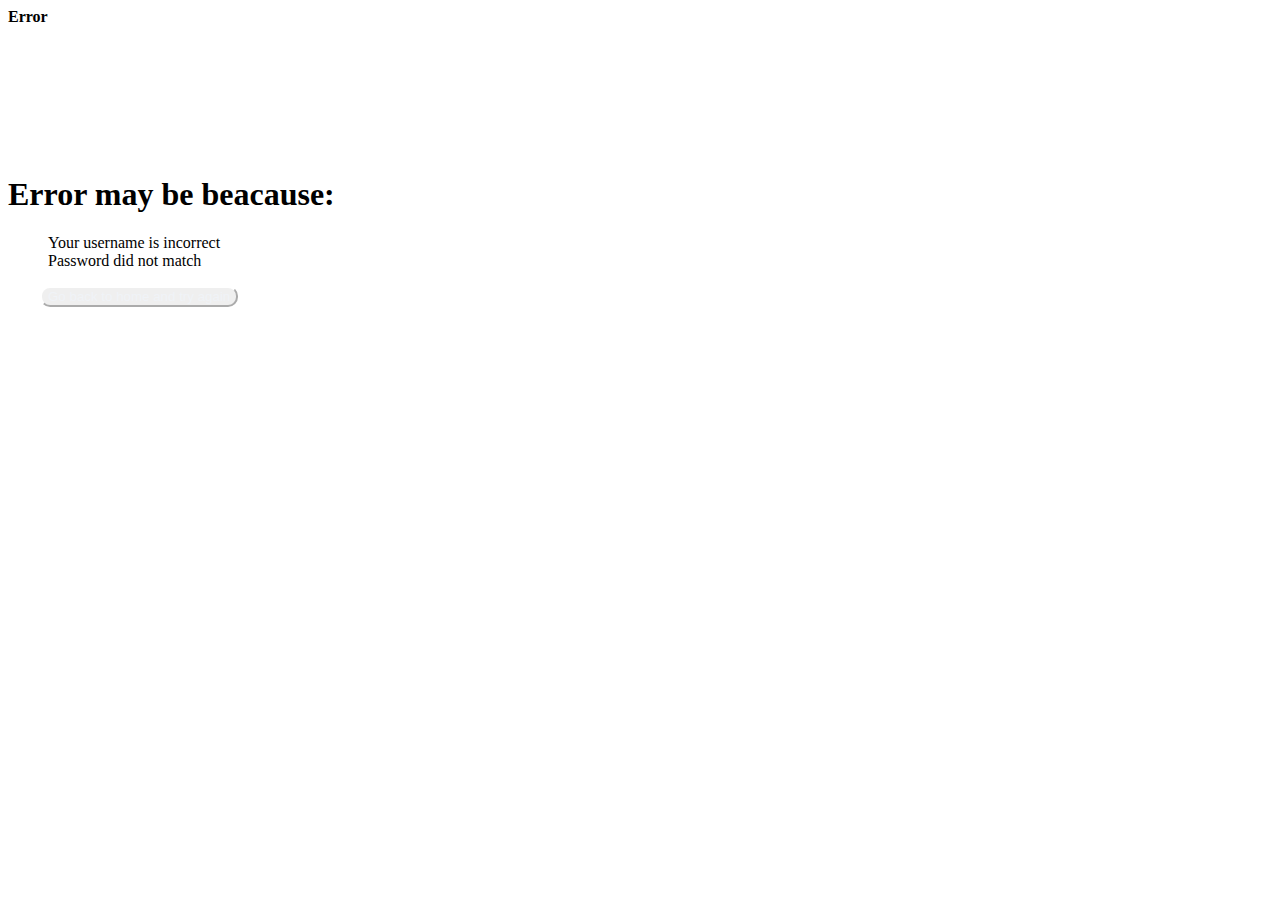
<file: Home/templates/Home/loginerror.html>
<!doctype html>
<html lang="en">

<head>
    <!-- Required meta tags -->
    <meta charset="utf-8">
    <meta name="viewport" content="width=device-width, initial-scale=1">

    <!-- Bootstrap CSS -->
    <link href="https://cdn.jsdelivr.net/npm/bootstrap@5.0.0-beta2/dist/css/bootstrap.min.css" rel="stylesheet"
        integrity="sha384-BmbxuPwQa2lc/FVzBcNJ7UAyJxM6wuqIj61tLrc4wSX0szH/Ev+nYRRuWlolflfl" crossorigin="anonymous">

    <title>Error</title>
    <style>
        li {
            list-style: none;
        }

        a {
            color: #ffffff;
            text-decoration: none;
        }

        .btn-dark {
            border-radius: 10px;
            border-color: white;
        }
        button{
            margin-left: 32px;
        }
        a {
            color: #f0f3f7;
            text-decoration: none;
        }
        a:hover {
            color: #f0f3f7;
            text-decoration: none;
        }
        .container{
            margin-top: 150px;

        }
    </style>
</head>

<body class="text-center">
    <div class="alert alert-danger alert-dismissible fade show text-center" role="alert">
        <strong>Error</strong>
    </div>
    <div class="container text-center">

        <h1>Error may be beacause:</h1>
        <ul>
            <li>Your username is incorrect</li>
            <li>Password did not match</li>
        </ul>
        <button type="button" class="btn btn-dark"><a href="/Home/">Go back to home and try again</a></button>

    </div>


    <!-- Optional JavaScript; choose one of the two! -->

    <!-- Option 1: Bootstrap Bundle with Popper -->
    <script src="https://cdn.jsdelivr.net/npm/bootstrap@5.0.0-beta2/dist/js/bootstrap.bundle.min.js"
        integrity="sha384-b5kHyXgcpbZJO/tY9Ul7kGkf1S0CWuKcCD38l8YkeH8z8QjE0GmW1gYU5S9FOnJ0"
        crossorigin="anonymous"></script>

    <!-- Option 2: Separate Popper and Bootstrap JS -->
    <!--
    <script src="https://cdn.jsdelivr.net/npm/@popperjs/core@2.6.0/dist/umd/popper.min.js" integrity="sha384-KsvD1yqQ1/1+IA7gi3P0tyJcT3vR+NdBTt13hSJ2lnve8agRGXTTyNaBYmCR/Nwi" crossorigin="anonymous"></script>
    <script src="https://cdn.jsdelivr.net/npm/bootstrap@5.0.0-beta2/dist/js/bootstrap.min.js" integrity="sha384-nsg8ua9HAw1y0W1btsyWgBklPnCUAFLuTMS2G72MMONqmOymq585AcH49TLBQObG" crossorigin="anonymous"></script>
    -->
</body>

</html>
</file>
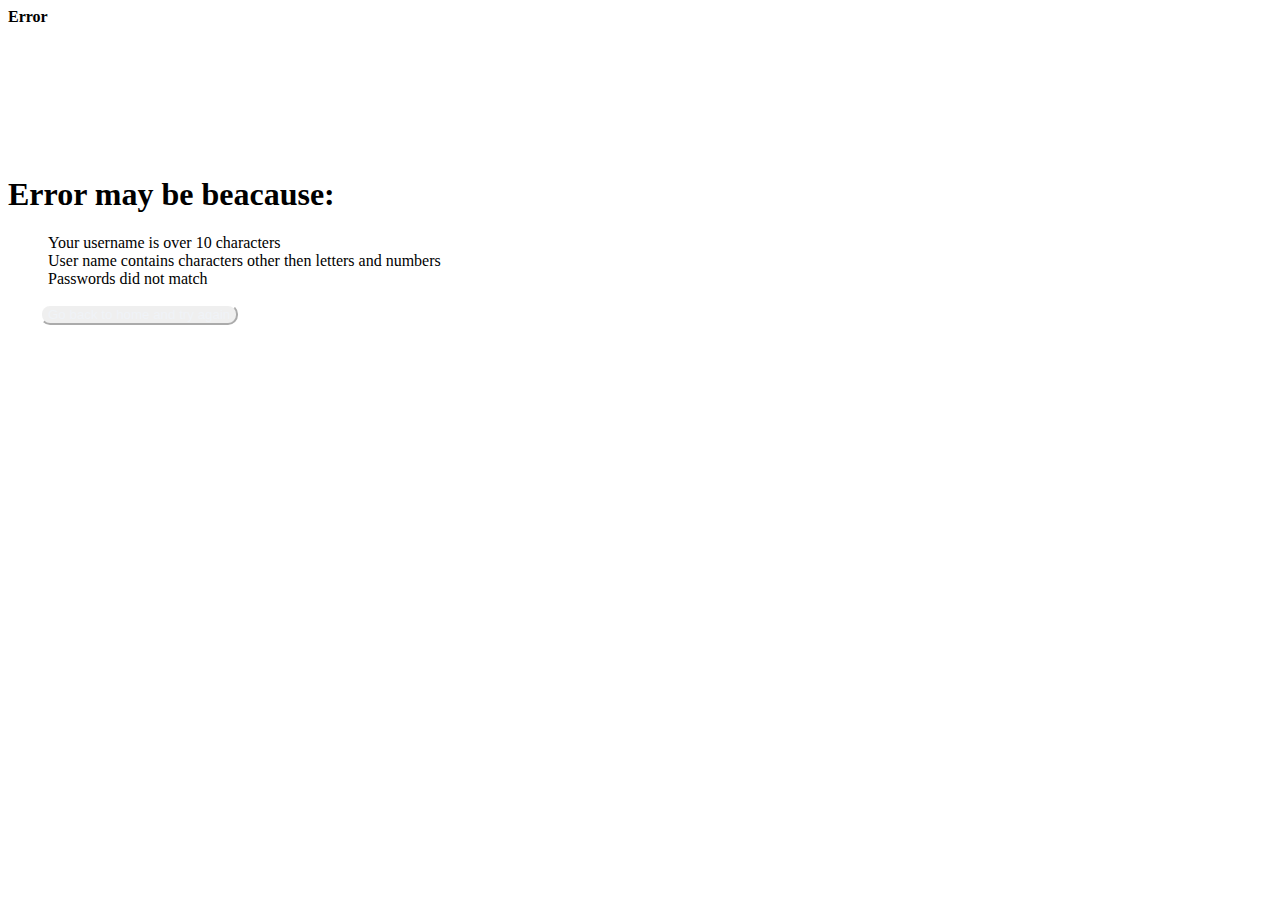
<file: Home/templates/Home/signuperror.html>
<!doctype html>
<html lang="en">

<head>
    <!-- Required meta tags -->
    <meta charset="utf-8">
    <meta name="viewport" content="width=device-width, initial-scale=1">

    <!-- Bootstrap CSS -->
    <link href="https://cdn.jsdelivr.net/npm/bootstrap@5.0.0-beta2/dist/css/bootstrap.min.css" rel="stylesheet"
        integrity="sha384-BmbxuPwQa2lc/FVzBcNJ7UAyJxM6wuqIj61tLrc4wSX0szH/Ev+nYRRuWlolflfl" crossorigin="anonymous">

    <title>Error</title>
    <style>
        li {
            list-style: none;
        }

        a {
            color: #ffffff;
            text-decoration: none;
        }

        .btn-dark {
            border-radius: 10px;
            border-color: white;
        }
        button{
            margin-left: 32px;
        }
        a {
            color: #f0f3f7;
            text-decoration: none;
        }
        a:hover {
            color: #f0f3f7;
            text-decoration: none;
        }
        .container{
            margin-top: 150px;
            
        }
    </style>
</head>

<body class="text-center">
    <div class="alert alert-danger alert-dismissible fade show text-center" role="alert">
        <strong>Error</strong>
    </div>
    <div class="container text-center">

        <h1>Error may be beacause:</h1>
        <ul>
          <li>Your username is over 10 characters</li>
          <li>User name  contains characters other then letters and numbers</li>
          <li>Passwords did not match</li>
        </ul>
        <button type="button" class="btn btn-dark"><a href="../">Go back to home and try again</a></button>

    </div>


    <!-- Optional JavaScript; choose one of the two! -->

    <!-- Option 1: Bootstrap Bundle with Popper -->
    <script src="https://cdn.jsdelivr.net/npm/bootstrap@5.0.0-beta2/dist/js/bootstrap.bundle.min.js"
        integrity="sha384-b5kHyXgcpbZJO/tY9Ul7kGkf1S0CWuKcCD38l8YkeH8z8QjE0GmW1gYU5S9FOnJ0"
        crossorigin="anonymous"></script>

    <!-- Option 2: Separate Popper and Bootstrap JS -->
    <!--
    <script src="https://cdn.jsdelivr.net/npm/@popperjs/core@2.6.0/dist/umd/popper.min.js" integrity="sha384-KsvD1yqQ1/1+IA7gi3P0tyJcT3vR+NdBTt13hSJ2lnve8agRGXTTyNaBYmCR/Nwi" crossorigin="anonymous"></script>
    <script src="https://cdn.jsdelivr.net/npm/bootstrap@5.0.0-beta2/dist/js/bootstrap.min.js" integrity="sha384-nsg8ua9HAw1y0W1btsyWgBklPnCUAFLuTMS2G72MMONqmOymq585AcH49TLBQObG" crossorigin="anonymous"></script>
    -->
</body>

</html>
</file>
